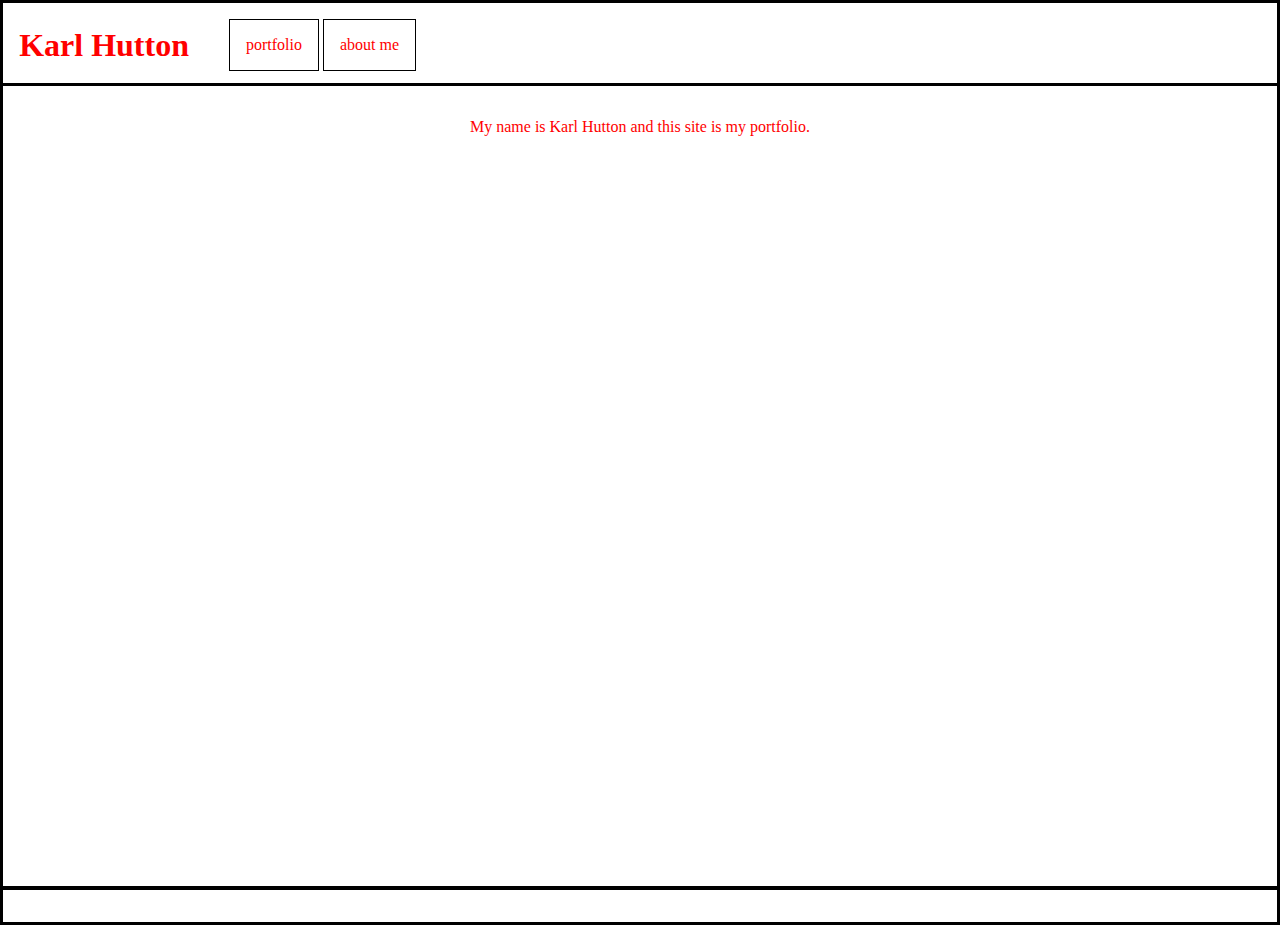
<file: index.html>
<!DOCTYPE html>
<html lang="en" dir="ltr">
  <head>
    <meta charset="utf-8">
    <title>Karl Hutton</title>
    <link rel="stylesheet" title="My Style" href="index.css">
  </head>
  <body>
    <header>
      <nav>
        <a href="index.html"><h1>Karl Hutton</h1></a>
        <ul>
          <a href="portfolio.html"><li>portfolio</li></a>
          <li>about me</li>
        </ul>
      </nav>
    </header>
    <main>
      <section id="mainPage">
        My name is Karl Hutton and this site is my portfolio.
      </section>
    </main>
    <footer>
      
    </footer>
  </body>
</html>
</file>
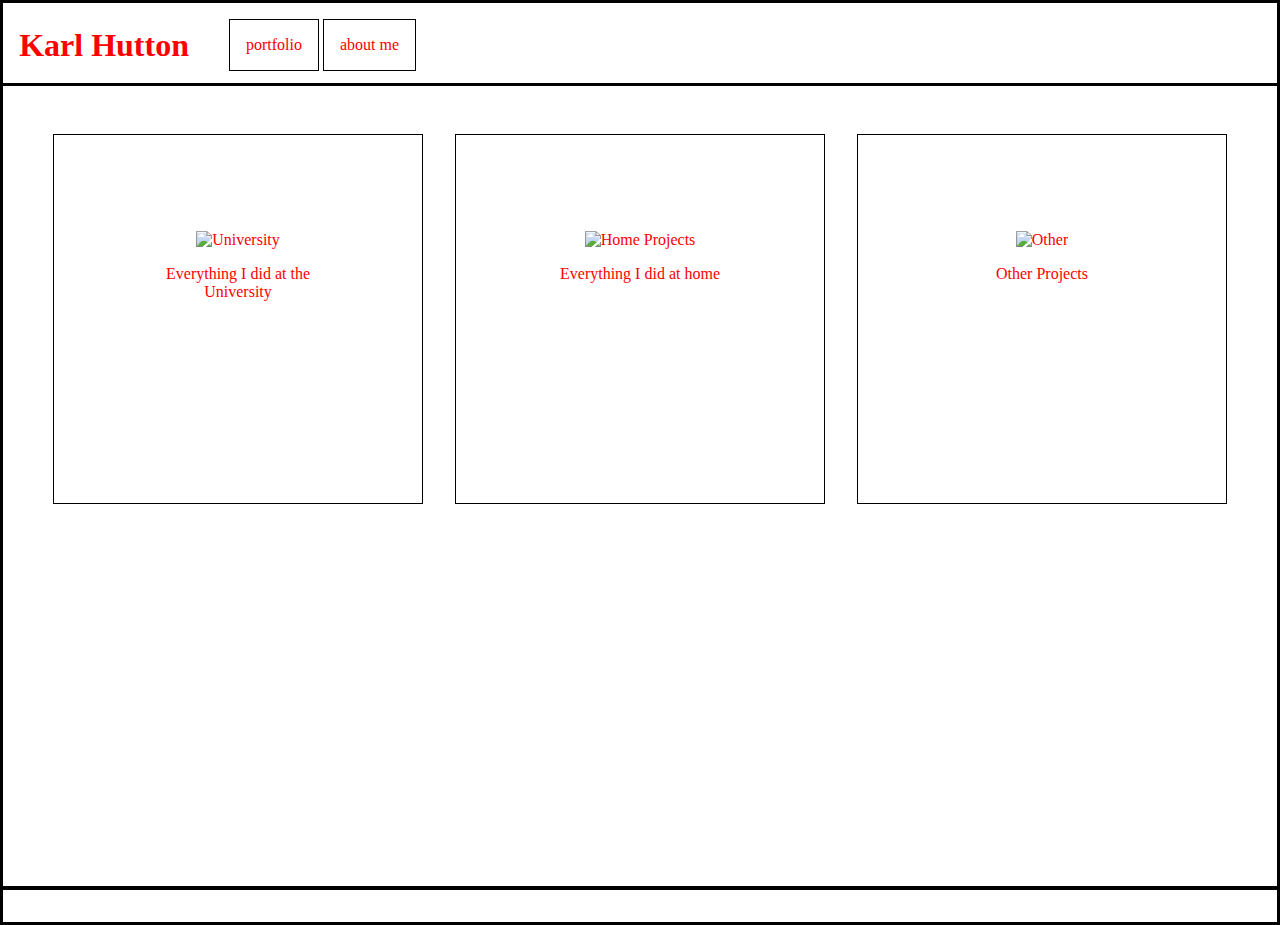
<file: portfolio.html>
<!DOCTYPE html>
<html lang="en" dir="ltr">
  <head>
    <meta charset="utf-8">
    <title>Karl Hutton</title>
    <link rel="stylesheet" title="My Style" href="index.css">
  </head>
  <body>
    <header>
      <nav>
        <a href="index.html"><h1>Karl Hutton</h1></a>
        <ul>
          <a href="portfolio.html"><li>portfolio</li></a>
          <li>about me</li>
        </ul>
      </nav>
    </header>
    <main>
      <section class = "sitePaths">
        <a href="university.html"><article class = "path">
          <figure><img alt= "University"></figure>
          <figcaption>Everything I did at the University</figcaption>
        </article></a>

        <a href="projects.html"><article class = "path">
          <figure><img alt= "Home Projects"></figure>
          <figcaption>Everything I did at home</figcaption>
        </article></a>
        <a><article class = "path">
          <figure><img alt= "Other"></figure>
          <figcaption>Other Projects</figcaption>
        </article></a>
      </section>
    </main>
    <footer>

    </footer>
  </body>
</html>
</file>
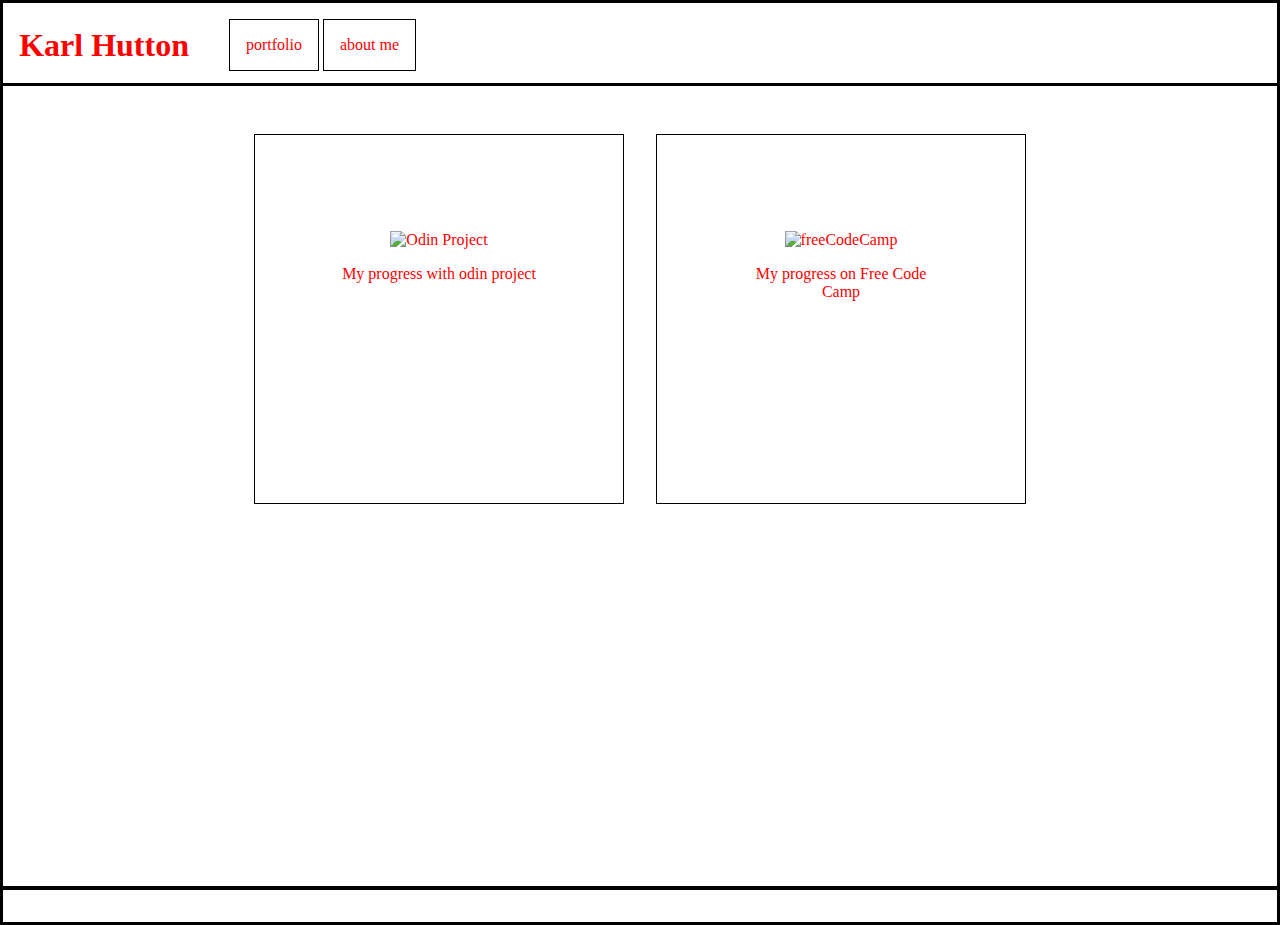
<file: projects.html>
<!DOCTYPE html>
<html lang="en" dir="ltr">
  <head>
    <meta charset="utf-8">
    <title>Karl Hutton</title>
    <link rel="stylesheet" title="My Style" href="index.css">
  </head>
  <body>
    <header>
      <nav>
        <a href="index.html"><h1>Karl Hutton</h1></a>
        <ul>
          <a href="portfolio.html"><li>portfolio</li></a>
          <li>about me</li>
        </ul>
      </nav>
    </header>
    <main>
      <section class = "sitePaths">
        <a href="https://github.com/Jellybab/OdinProject" target="_blank"><article class = "path">
          <figure><img alt= "Odin Project"></figure>
          <figcaption>My progress with odin project</figcaption>
        </article></a>

        <a href="https://github.com/Jellybab/freeCodeCamp" target="_blank"><article class="path">
            <figure><img alt="freeCodeCamp"></figure>
            <figcaption>My progress on Free Code Camp</figcaption>
        </article></a>

      </section>
    </main>
    <footer>

    </footer>
  </body>
</html>
</file>
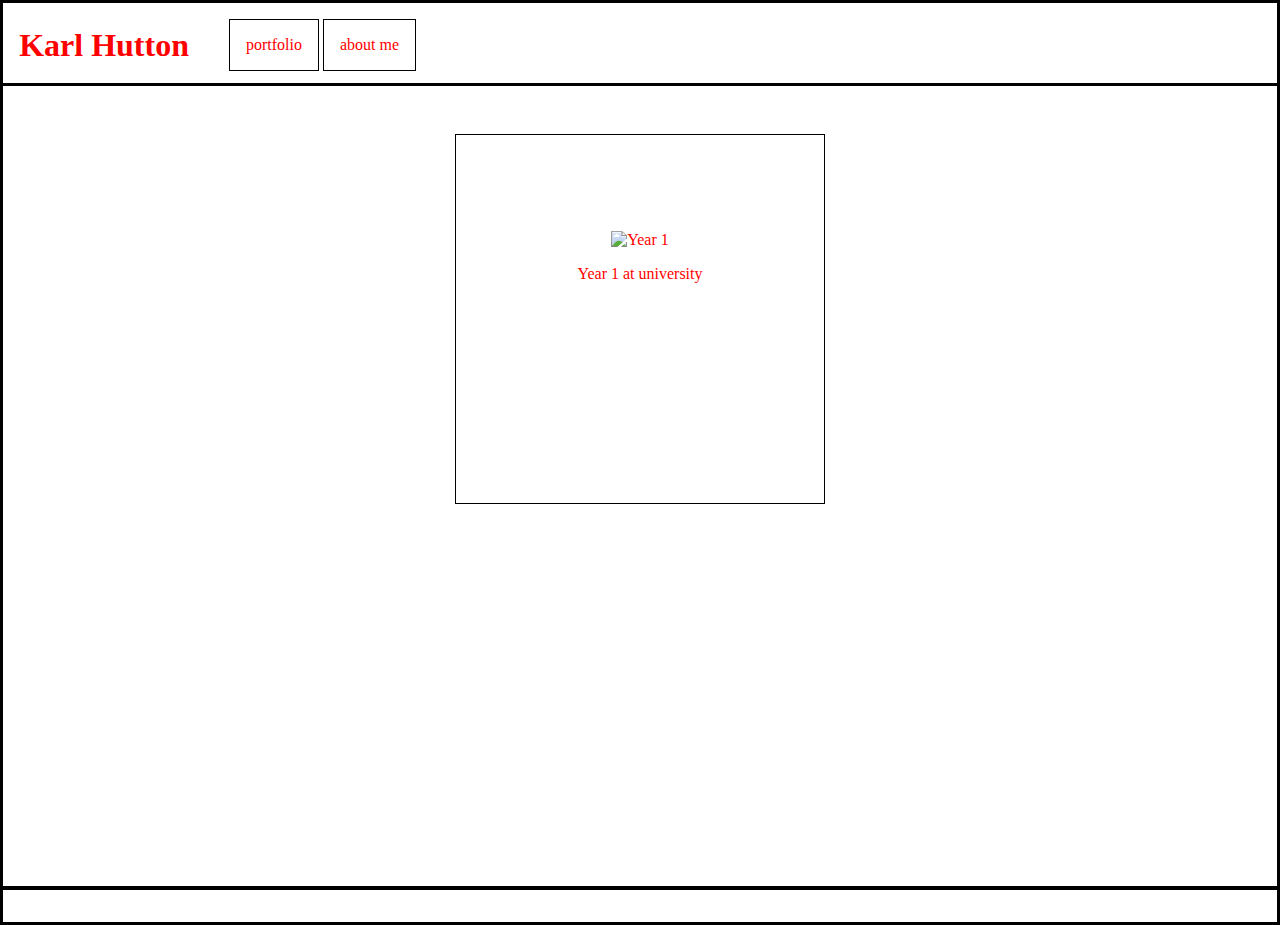
<file: university.html>
<!DOCTYPE html>
<html lang="en" dir="ltr">
  <head>
    <meta charset="utf-8">
    <title>Karl Hutton</title>
    <link rel="stylesheet" title="My Style" href="index.css">
  </head>
  <body>
    <header>
      <nav>
        <a href="index.html"><h1>Karl Hutton</h1></a>
        <ul>
          <a href="portfolio.html"><li>portfolio</li></a>
          <li>about me</li>
        </ul>
      </nav>
    </header>
    <main>
      <section class = "sitePaths">
        <a href="UniYearOne.html"><article class = "path"> 
          <figure><img alt="Year 1"></figure>
          <figcaption>Year 1 at university</figcaption>
        </article></a>
      </section>
    </main>
    <footer>

    </footer>
  </body>
</html>
</file>
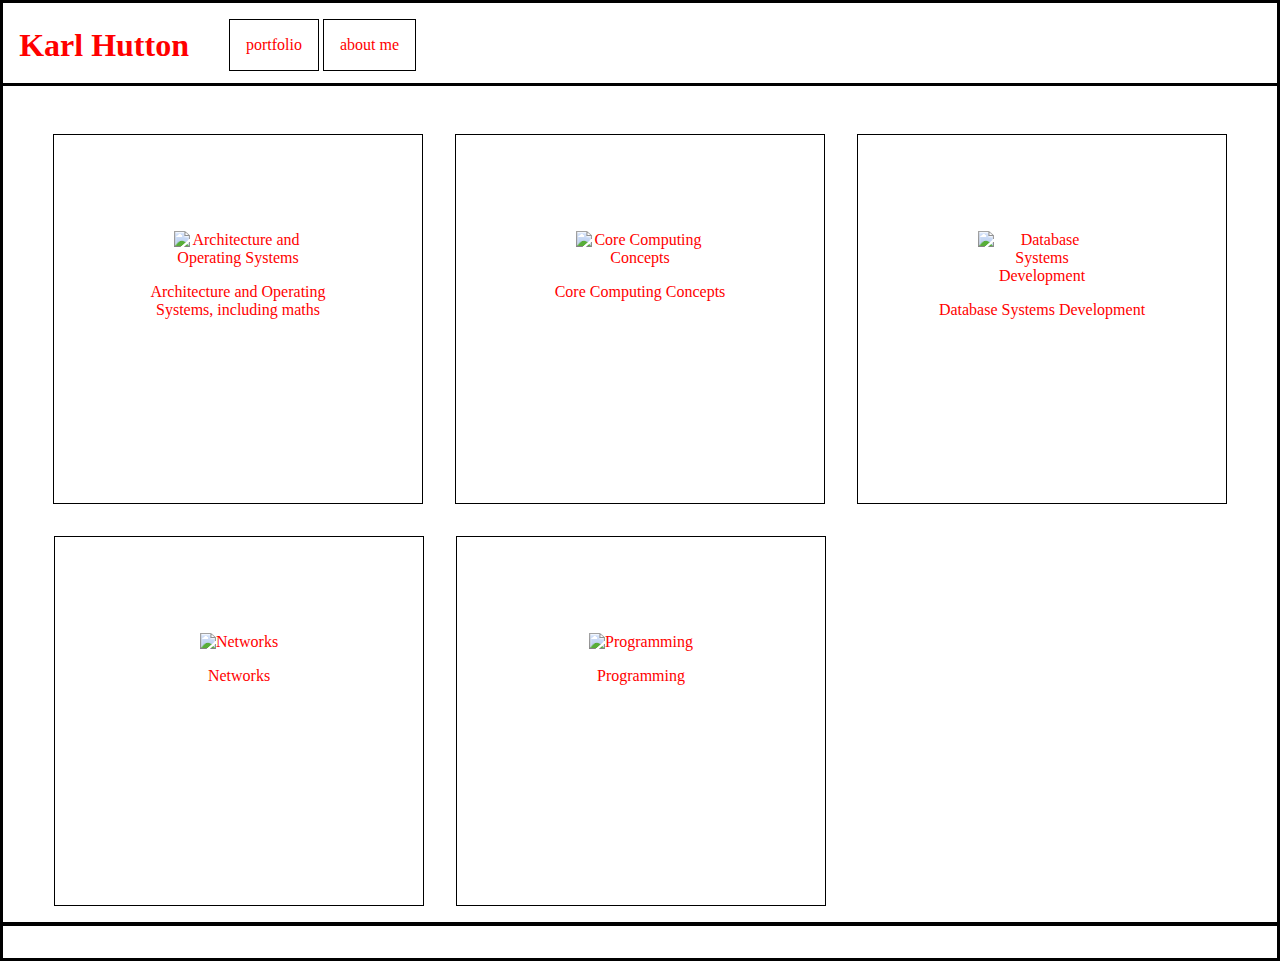
<file: UniYearOne.html>
<!DOCTYPE html>
<html lang="en" dir="ltr">
  <head>
    <meta charset="utf-8">
    <title>Karl Hutton</title>
    <link rel="stylesheet" title="My Style" href="index.css">
  </head>
  <body>
    <header>
      <nav>
        <a href="index.html"><h1>Karl Hutton</h1></a>
        <ul>
          <a href="portfolio.html"><li>portfolio</li></a>
          <li>about me</li>
        </ul>
      </nav>
    </header>
    <main>
      <section class = "sitePaths">
        <a><article class = "path">
          <figure><img alt="Architecture and Operating Systems"></figure>
          <figcaption>Architecture and Operating Systems, including maths</figcaption>
        </article></a>
        <a href="YearOneCoreComputing.html"><article class = "path">
          <figure><img alt="Core Computing Concepts"></figure>
          <figcaption>Core Computing Concepts</figcaption>
        </article></a>
        <a><article class = "path">
          <figure><img alt="Database Systems Development"></figure>
          <figcaption>Database Systems Development</figcaption>
        </article></a>
        <a><article class = "path">
          <figure><img alt="Networks"></figure>
          <figcaption>Networks</figcaption>
        </article></a>
        <a><article class = "path">
          <figure><img alt="Programming"></figure>
          <figcaption>Programming</figcaption>
        </article></a>
        <a><article class = "path invisible">
          <figure></figure>
          <figcaption></figcaption>
        </article></a>
        <a><article class = "path invisible phone">
          <figure></figure>
          <figcaption></figcaption>
        </article></a>
        <a><article class = "path invisible phone">
          <figure></figure>
          <figcaption></figcaption>
        </article></a>
        <a><article class = "path invisible phone smallscreen">
          <figure></figure>
          <figcaption></figcaption>
        </article></a>
        <a><article class = "path invisible phone smallscreen screen">
          <figure></figure>
          <figcaption></figcaption>
        </article></a>
      </section>
    </main>
    <footer>
      
    </footer>
  </body>
</html>
</file>
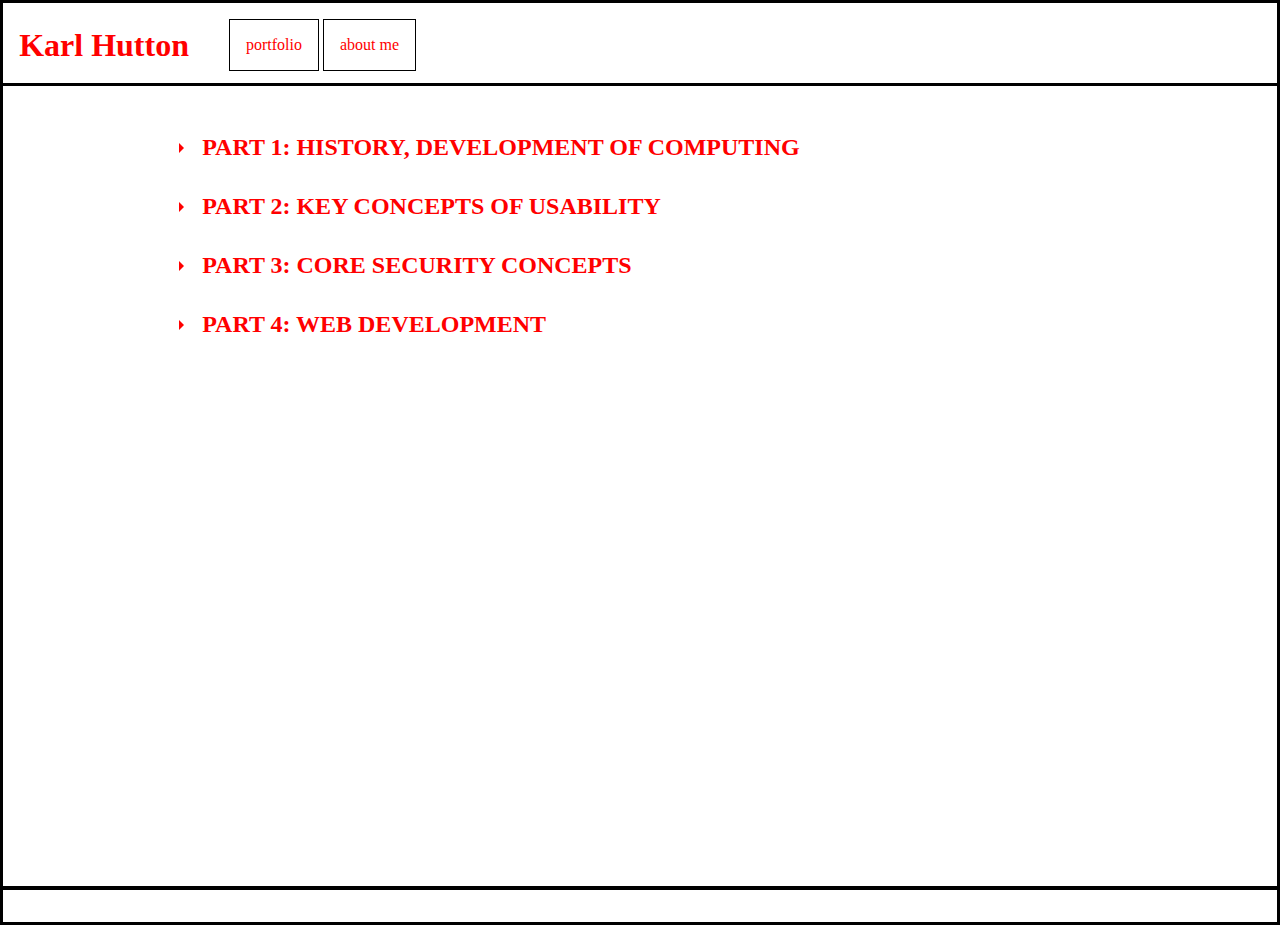
<file: YearOneCoreComputing.html>
<!DOCTYPE html>
<html lang="en" dir="ltr">
  <head>
    <meta charset="utf-8">
    <title>Karl Hutton</title>
    <link rel="stylesheet" href="index.css">
    <link rel="stylesheet"  href="collapsible.css">
  </head>
  <body>
    <header>
      <nav>
        <a href="index.html"><h1>Karl Hutton</h1></a>
        <ul>
          <a href="portfolio.html"><li>portfolio</li></a>
          <li>about me</li>
        </ul>
      </nav>
    </header>
    <main>
      <section class = "information">
        <article class = "terms">
          <input id="term1" class = "toggle" type ="checkbox">
          <label for="term1" class="lbl-toggle">
            Part 1: History, Development of Computing
          </label>
          <article class = "collapsible-content">
            <p>this is the stuff inside of this part 1</p>
          </article>
        </article>
        <article class = "terms">
          <input id="term2" class = "toggle" type ="checkbox">
          <label for="term2" class="lbl-toggle">
            Part 2: Key Concepts of Usability
          </label>
          <article class = "collapsible-content">
            this is the stuff inside of this part 2
          </article>
        </article>
        <article class = "terms">
          <input id="term3" class = "toggle" type ="checkbox">
          <label for="term3" class="lbl-toggle">
            Part 3: Core Security Concepts
          </label>
          <article class = "collapsible-content">
            this is the stuff inside of this part 3
          </article>
        </article>
        <article class = "terms">
          <input id="term4" class = "toggle" type ="checkbox">
          <label for="term4" class="lbl-toggle">
            Part 4: Web Development
          </label>
          <article class = "collapsible-content">
            this is the stuff inside of this part 4
          </article>
        </article>
      </section>
    </main>
    <footer>
      
    </footer>
  </body>
</html>
</file>
<file: index.css>
html{
  min-width: 35em;
  
}

body{
  background-color: black;
  font-size: 1em;
  margin: 0.2em;
  margin-top: 0.2em;
  transition: all 0.5s ease-in-out;
}

header{
  background-color: white;
  color: red;
  height: 5em;
}

a{
  text-decoration: none;
  color: inherit;
}

a:hover{
  text-decoration: none !important;
  color: inherit;
}

nav{
  padding: 0em 1em;
  display: flex;
  align-items: center;
}

nav h1{
  font-size: 2em;

}

nav li{
  padding: 1em;
  display: inline-block;
  border: solid black thin;  
}

main{
  background-color: white;
  color: red;
  margin-top: 0.2em;
  min-height: 50em;
  height: auto;
}

section{
  padding-top: 2em;

}

#mainPage{
  text-align: center;
}

.sitePaths{
  display: flex;
  justify-content: center;
  flex-wrap: wrap;
}

.path{
  border: solid black thin;
  text-align: center;
  padding:5em;
  margin: 1em;
  max-width: 13em;
  min-width: 13em;
  min-height: 13em;
  max-height: 13em;
}

.invisible{
  border:  none;
}

footer{
  margin-top: 0.2em;
  min-height: 2em;
  background-color: white;
}

@media(max-width: 100.875em){
  .phone{
    display: none;
  }
}
@media(max-width: 126em){
  .smallscreen{
    display: none;
  }
}

@media(min-width: 126.0625em){
  .invisible{
    display: none;
  }
}
</file>
<file: collapsible.css>
.terms{
    border: none;
    padding-left: 10em;
  }
  
  input[type='checkbox']{
    display: none;
  }
  
  .lbl-toggle{
    display: block;
    font-weight: bold;
    font-size: 1.5em;
    text-transform: uppercase;
    padding: 1rem;
  }
  
  .lbl-toggle:hover{
    color: #660000;
  }
  
  .lbl-toggle::before{
    content: ' ';
    display: inline-block;
  
    border-top: 5px solid transparent;
    border-bottom: 5px solid transparent;
    border-left: 5px solid currentColor;
  
    margin-right: .5em;
    transform: translateY(-2px);
    transition: transform 0.1s;
  
  }
  
  .toggle:checked + .lbl-toggle::before{
    transform: rotate(90 deg) translateX(-3px);
  }
  
  .collapsible-content{
    max-height: 0px;
    padding-left: 5em;
    overflow: hidden;
    transition: max-height 1s;
  }
  
  .toggle:checked + .lbl-toggle + .collapsible-content{
    max-height: 100vh;
  }
  
  .toggle:checked + .lbl-toggle{
    border-bottom-right-radius: 0;
    border-bottom-left-radius: 0;
  }
</file>
